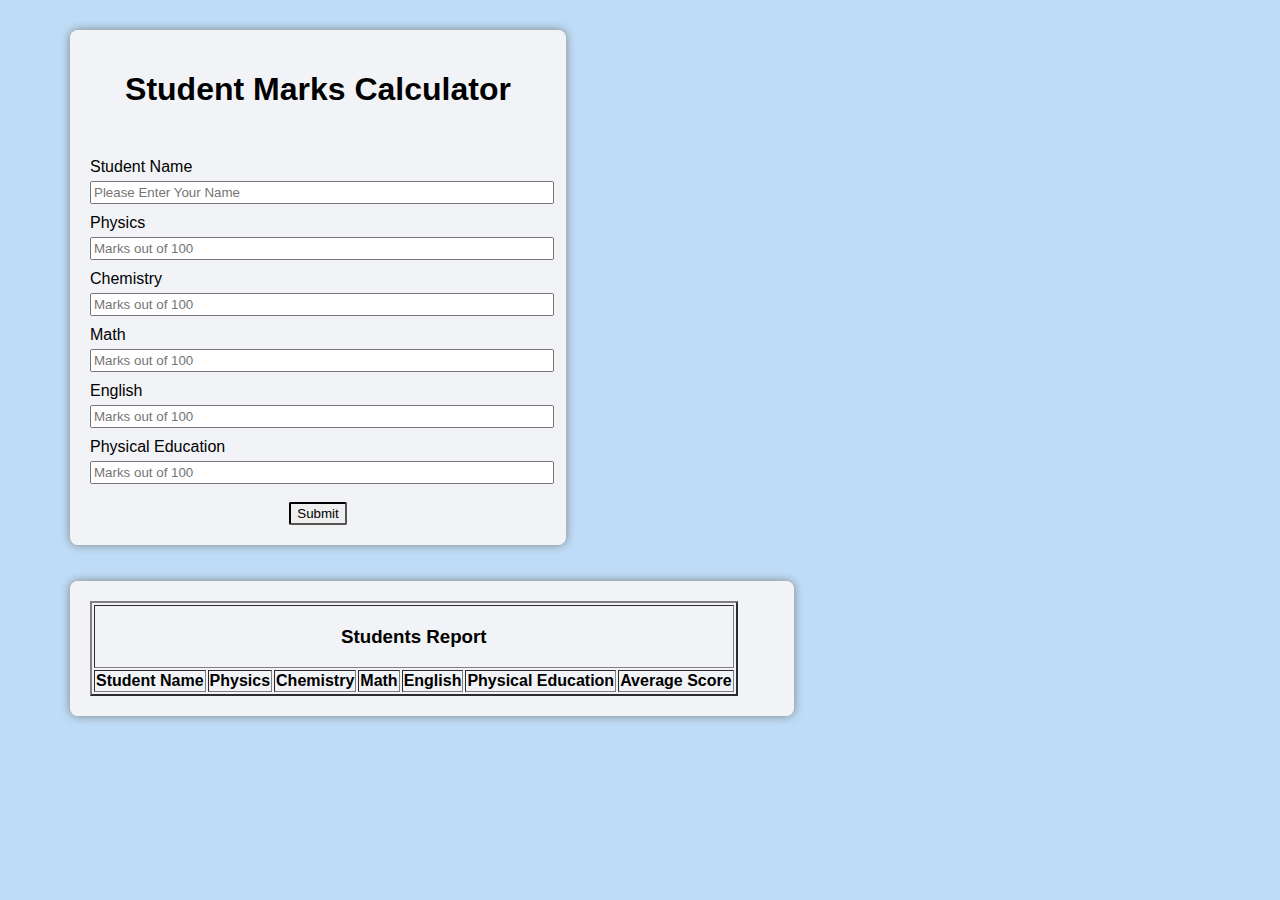
<file: index.html>
<!DOCTYPE html>
<html lang="en">
<head>
    <meta charset="UTF-8">
    <meta name="viewport" content="width=device-width, initial-scale=1.0">
    <link rel="stylesheet" href="style.css">
    <title>Student Report</title>
</head>
<body>
    
    <div class="container">
        <h1>Student Marks Calculator</h1>
        <br>

        <form>
          <!---  <h4>Enter Your Name</h4>  --->
    
            <label for="studentname">Student Name</label>
            <input type="text" id="studentname" pattern="[A-Za-z]" title="alphabets only" placeholder="Please Enter Your Name" required>
            <br>

         <!---   <h4>Enter Your Marks</h4> --->
            <label for="subject1">Physics</label>
            <input type="number" id="marks" min="0" max="100" placeholder="Marks out of 100" required>
            <br>
            <label for="subject2">Chemistry</label>
            <input type="number" id="marks" min="0" max="100" placeholder="Marks out of 100" required>
            <br>
            <label for="subject3">Math</label>
            <input type="number" id="marks" min="0" max="100" placeholder="Marks out of 100" required>
            <br>
            <label for="subject4">English</label>
            <input type="number" id="marks" min="0" max="100" placeholder="Marks out of 100" required>
            <br>
            <label for="subject5">Physical Education</label>
            <input type="number" id="marks", min="0" max="100" placeholder="Marks out of 100" required>
            <br><br>

            <button type="submit">Submit</button>
        
        </form>
    </div>
            <br><br>

            <div class="abc">

            <table border="2">
                <thead>
                    
                <tr>
                    <th colspan="7">
                        <h3>Students Report</h3>
                    </th>
                </tr>
                    <tr>
                    <th>Student Name</th>
                    <th>Physics</th>
                    <th>Chemistry</th>
                    <th>Math</th>
                    <th>English</th>
                    <th>Physical Education</th>
                    <th>Average Score</th>

                </tr>
            </thead>
            <tbody>
            </tbody>
            </table>
        </div> 
</div>
</body>
</html>
</file>
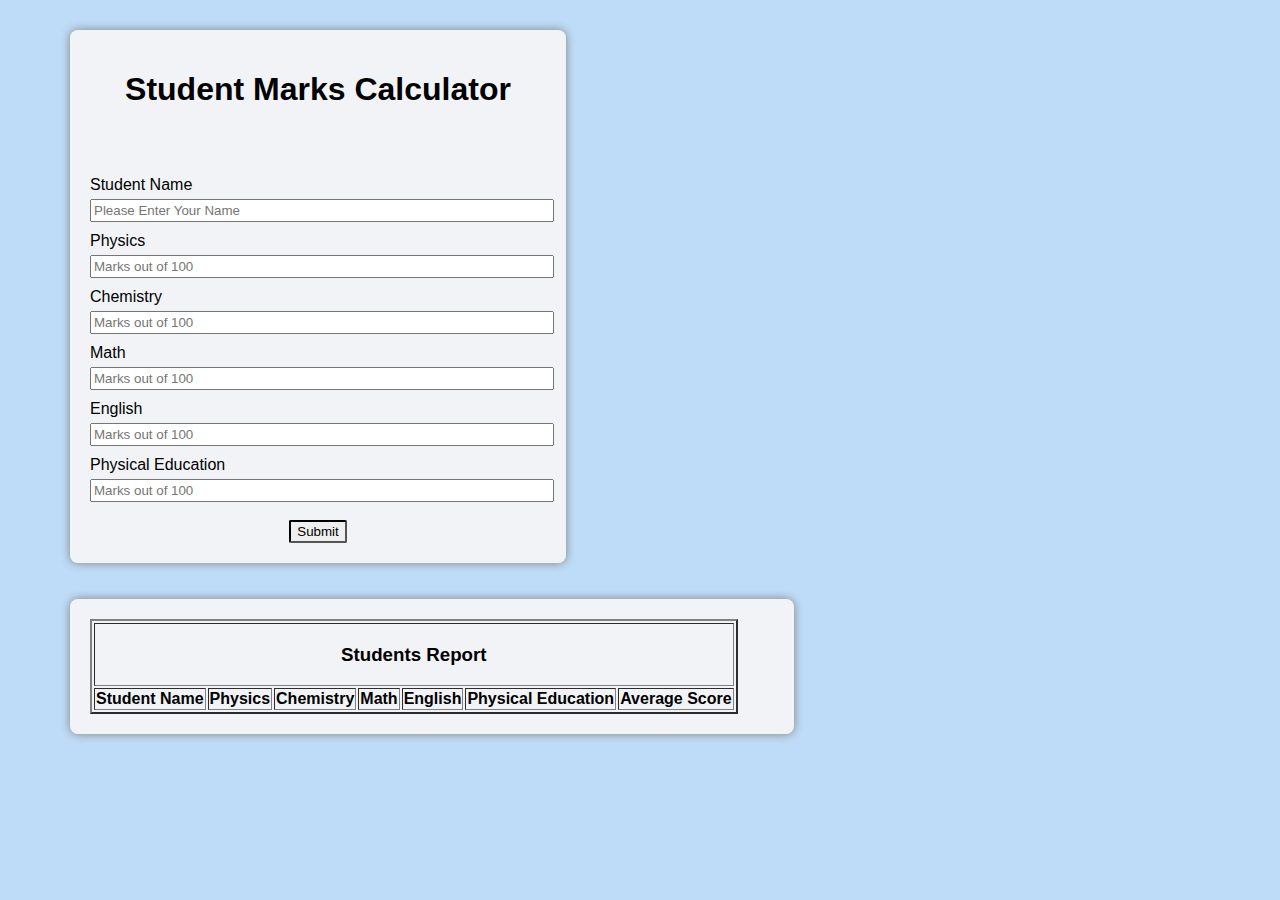
<file: web page/index.html>
<!DOCTYPE html>
<html lang="en">
<head>
    <meta charset="UTF-8">
    <meta name="viewport" content="width=device-width, initial-scale=1.0">
    <link rel="stylesheet" href="style.css">
    <title>Student Report</title>
</head>
<body>
    
    <div class="container">
        <h1>Student Marks Calculator</h1>
        <br><br>

        <form>
          <!---  <h4>Enter Your Name</h4>  --->
    
            <label for="studentname">Student Name</label>
            <input type="text" id="studentname" pattern="[A-Za-z]" title="alphabets only" placeholder="Please Enter Your Name" required>
            <br>

         <!---   <h4>Enter Your Marks</h4> --->
            <label for="subject1">Physics</label>
            <input type="number" id="marks" min="0" max="100" placeholder="Marks out of 100" required>
            <br>
            <label for="subject2">Chemistry</label>
            <input type="number" id="marks" min="0" max="100" placeholder="Marks out of 100" required>
            <br>
            <label for="subject3">Math</label>
            <input type="number" id="marks" min="0" max="100" placeholder="Marks out of 100" required>
            <br>
            <label for="subject4">English</label>
            <input type="number" id="marks" min="0" max="100" placeholder="Marks out of 100" required>
            <br>
            <label for="subject5">Physical Education</label>
            <input type="number" id="marks", min="0" max="100" placeholder="Marks out of 100" required>
            <br><br>

            <button type="submit">Submit</button>
        
        </form>
    </div>
            <br><br>

            <div class="abc">

            <table border="2">
                <thead>
                    
                <tr>
                    <th colspan="7">
                        <h3>Students Report</h3>
                    </th>
                </tr>
                    <tr>
                    <th>Student Name</th>
                    <th>Physics</th>
                    <th>Chemistry</th>
                    <th>Math</th>
                    <th>English</th>
                    <th>Physical Education</th>
                    <th>Average Score</th>

                </tr>
            </thead>
            <tbody>
            </tbody>
            </table>
        </div> 
</div>
</body>
</html>
</file>
<file: style.css>
body{
    font-family:'Segoe UI', Tahoma,
     Geneva, Verdana, sans-serif;
     margin: 30px 70px 30px 70px;
     background-color: rgb(190, 220, 247);
}



.container{
    
    text-align: center;
    background: rgba(245, 245, 245, 0.913);
    border-radius: 8px;
    padding:20px;
    box-shadow: 0px 0px 10px gray; 
    width: 40%;
}

label{
    display:block;
    text-align: left;
    margin-top: 10px;
    font-weight:500;
}

input{ 
    width: 100%;
    padding: 2px;
    margin: 5px 0 0 0;
}

button{
    padding: 2px 6px 2px 6px;
    border-style: inset;
    border-radius: 2px;
    cursor: pointer;
}

button:hover{
    background-color: aliceblue;
}

.abc{
    text-align: center;
    background: rgba(245, 245, 245, 0.913);
    border-radius: 8px;
    padding: 20px;
    box-shadow: 0px 0px 10px gray; 
    width: 60%;
    
}
</file>
<file: web page/style.css>
body{
    font-family:'Segoe UI', Tahoma,
     Geneva, Verdana, sans-serif;
     margin: 30px 70px 30px 70px;
     background-color: rgb(190, 220, 247);
}



.container{
    
    text-align: center;
    background: rgba(245, 245, 245, 0.913);
    border-radius: 8px;
    padding:20px;
    box-shadow: 0px 0px 10px gray; 
    width: 40%;
}

label{
    display:block;
    text-align: left;
    margin-top: 10px;
    font-weight:500;
}

input{ 
    width: 100%;
    padding: 2px;
    margin: 5px 0 0 0;
}

button{
    padding: 2px 6px 2px 6px;
    border-style: inset;
    border-radius: 2px;
    cursor: pointer;
}

button:hover{
    background-color: aliceblue;
}

.abc{
    text-align: center;
    background: rgba(245, 245, 245, 0.913);
    border-radius: 8px;
    padding: 20px;
    box-shadow: 0px 0px 10px gray; 
    width: 60%;
    
}
</file>
